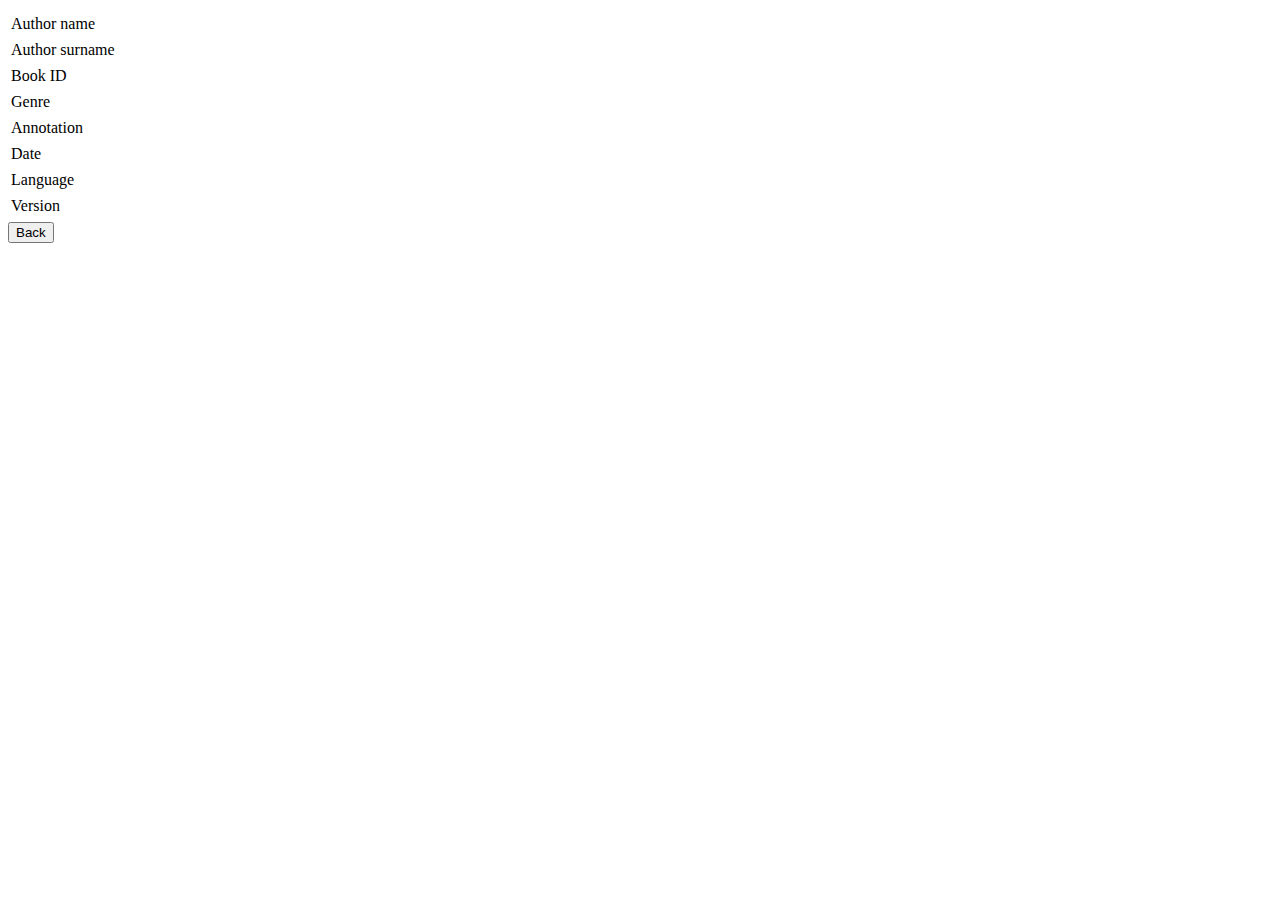
<file: searching_module/src/main/resources/templates/book.html>
<!DOCTYPE html>
<html lang="en" xmlns:th="http://www.thymeleaf.org">
<head>
    <meta http-equiv="Content-Type" content="text/html; charset=UTF-8">
    <link rel="stylesheet" type="text/css" th:href="@{/css/book.css}">
    <title>Your book</title>
</head>
<body>

<div class="container">
    <div class="left">
        <table class="table_blur">
            <tr>
                <th th:text="${book.getBookName}"/>
            </tr>
            <div th:if="${book.getAuthorName != null}">
                <tr>
                    <td>Author name</td>
                </tr>
                <tr>
                    <td th:text="${book.getAuthorName}"/>
                </tr>
            </div>
            <div th:if="${book.getAuthorSurname != null}">
                <tr>
                    <td>Author surname</td>
                </tr>
                <tr>
                    <td th:text="${book.getAuthorSurname}"/>
                </tr>
            </div>
            <div th:if="${book.getId != null}">
                <tr>
                    <td>Book ID</td>
                </tr>
                <tr>
                    <td th:text="${book.getId}"/>
                </tr>
            </div>
            <div th:if="${book.getGenre != null}">
                <tr>
                    <td>Genre</td>
                </tr>
                <tr>
                    <td th:text="${book.getGenre}"/>
                </tr>
            </div>

            <div th:if="${book.getAnnotation != null}">
                <tr>
                    <td>Annotation</td>
                </tr>
                <tr>
                    <td id="anno" th:text="${book.getAnnotation}"/>
                </tr>
            </div>

            <div th:if="${book.getDate != null}">
                <tr>
                    <td>Date</td>
                </tr>
                <tr>
                    <td th:text="${book.getDate}"/>
                </tr>
            </div>
            <div th:if="${book.getLanguage != null}">
                <tr>
                    <td>Language</td>
                </tr>
                <tr>
                    <td th:text="${book.getLanguage}"/>
                </tr>
            </div>
            <div th:if="${book.getVersion != null}">
                <tr>
                    <td>Version</td>
                </tr>
                <tr>
                    <td th:text="${book.getVersion}"/>
                </tr>
            </div>
        </table>
    </div>
    <div class="right">
        <pre class="book_text" th:text="${book.getRawText()}"/>
    </div>
</div>
<script type="text/javascript">
    const container = document.querySelector(".container");

    const leftContent = document.querySelector(".left .table_blur");
    const leftContentHeight = getComputedStyle(leftContent).height;

    container.style.height = leftContentHeight;
</script>
<form action="/search" method="post" class="back">
    <button type="submit" th:name="page" th:value="${page}" class="floating-button"> Back
    </button>
</form>
</body>
</html>
</file>
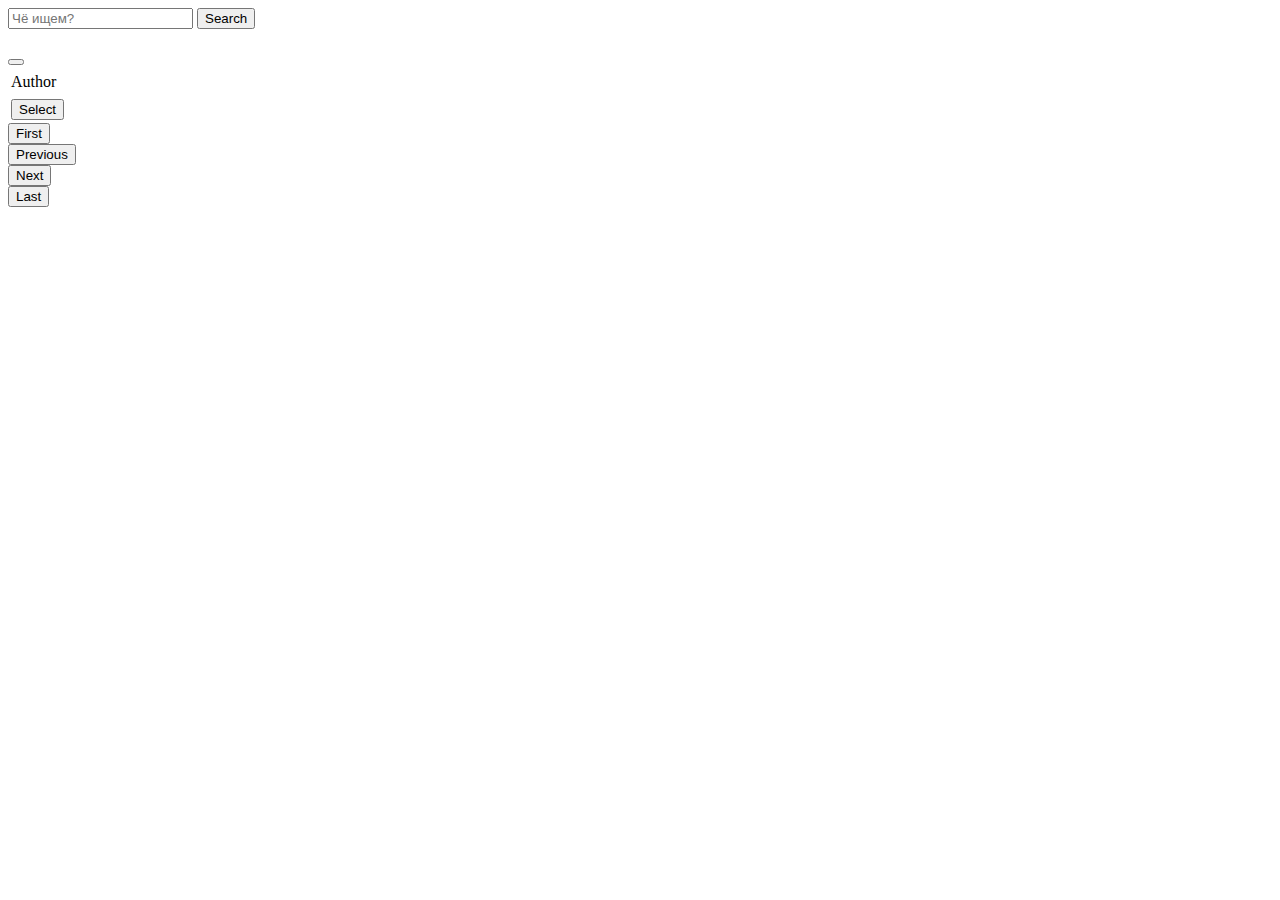
<file: searching_module/src/main/resources/templates/search.html>
<!DOCTYPE HTML>
<html xmlns:th="http://www.thymeleaf.org" lang="en">
<head>
    <meta http-equiv="Content-Type" content="text/html; charset=UTF-8">
    <link rel="stylesheet" type="text/css" th:href="@{/css/styles.css}">
    <title>Search your book</title>
</head>

<body>

<form action="/search" class="form-wrapper" method="POST">
    <label for="search"></label><input id="search" placeholder="Чё ищем?" type="text" name="query">
    <input value="Search" id="submit" type="submit">
</form>

<div th:if="${booksBucket != null}">
    <div th:if="${books.size()}==0">
        <h3 class="text-center" th:text="'Books found: 0'"></h3>
    </div>
    <div th:unless="${books.size()}==0">
        <h3 class="text-center"
            th:text="'Books found: '+${books.size()}+'. Showed results from '+${-7+page*8}+' to '+${T(Math).min(page*8,books.size())}"></h3>
    </div>
    <div class="future-facet">
        <div th:each="facet:${facets}">
            <p th:text="${facet.getName()+':'}"></p>
            <div th:each="value:${facet.getValues()}">
                <form action="/facet" method="post">
                    <button class="invisible" type="submit" th:name="query" th:value="${facet.getName()+':'+value.getName()}" th:text="${value}"/>
                </form>
            </div>
        </div>
    </div>
    <div>
        <table th:each="book : ${booksBucket.get(page)}">
            <caption th:text="${book.getBookName}"/>
            <tr>
                <th/>
                <div th:if="${book.getBookFileName != null}">
                    <th rowspan="5"><img th:src="${'images/'+book.getBookFileName+'.jpg'}"/></th>
                </div>
                <div th:unless="${book.getBookFileName != null}">
                    <th rowspan="5"><img th:src="${'images/not_found.png'}"/></th>
                </div>
            </tr>

            <tr>
                <td>Author</td>
            </tr>
            <tr>
                <td th:text="${book.getAuthorName+' '+book.getAuthorSurname}"/>
            </tr>
            <tr>
                <td>
                    <form action="/book" method="post">
                        <input type="hidden" th:name="id" th:value="${book.getId}"/>
                        <button type="submit" th:name="page" th:value="${page}" class="floating-button">Select
                        </button>
                    </form>
                </td>
            </tr>

        </table>
    </div>
    <div class="pagination" th:if="${booksBucket.size() >1}">
        <form action="/search" method="post">
            <button class="shine-button" type="submit" th:name="page" th:value="1">First
            </button>
        </form>
        <form action="/search" method="post">
            <button class="shine-button" type="submit" th:name="page" th:value="${page}-1">Previous
            </button>
        </form>
        <form action="/search" method="post">
            <button class="shine-button" type="submit" th:name="page" th:value="${page}+1">Next
            </button>
        </form>
        <form action="/search" method="post">
            <button class="shine-button" type="submit" th:name="page" th:value="${booksBucket.size()}">Last
            </button>
        </form>
    </div>
</div>
</body>
</html>
</file>
